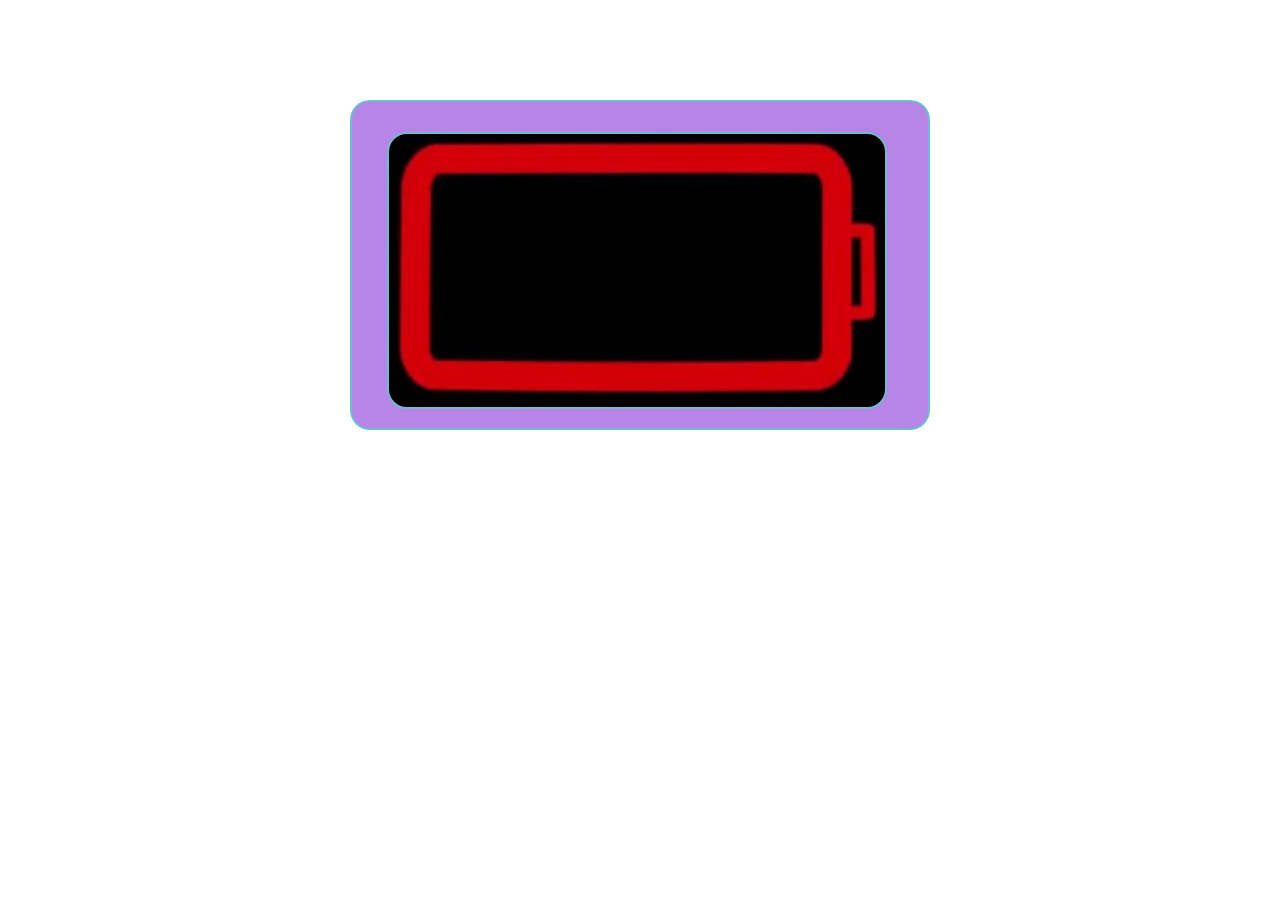
<file: index.html>
<!DOCTYPE html>
<html lang="en">
<head>
    <meta charset="UTF-8">
    <meta http-equiv="X-UA-Compatible" content="IE=edge">
    <meta name="viewport" content="width=device-width, initial-scale=1.0">
    <title>Charging Animation</title>
    <link rel="stylesheet" href="style.css">
</head>
<body>
    <div id="container">
      <span id="image">
          <img src="0%.jpg" alt="">
      </span>
    </div>

    <script src="script.js"></script>
</body>
</html>
</file>
<file: style.css>
*{
    margin: 0;
    padding: 0;
    box-sizing: border-box;
}
#container{
    margin: 100px auto; 
    height: 330px;
    width: 580px;
    background: rgba(112, 10, 207, 0.5);
    border: 2px solid rgba(37, 246, 184, 0.5);
    border-radius: 20px;
}
img{
    height:277px ;
    width: 500px;
    border: 2px solid rgba(37, 246, 184, 0.5);
    border-radius: 20px;
}
#image{
  position: relative;
  top: 30px;
  left: 35px;
}
</file>
